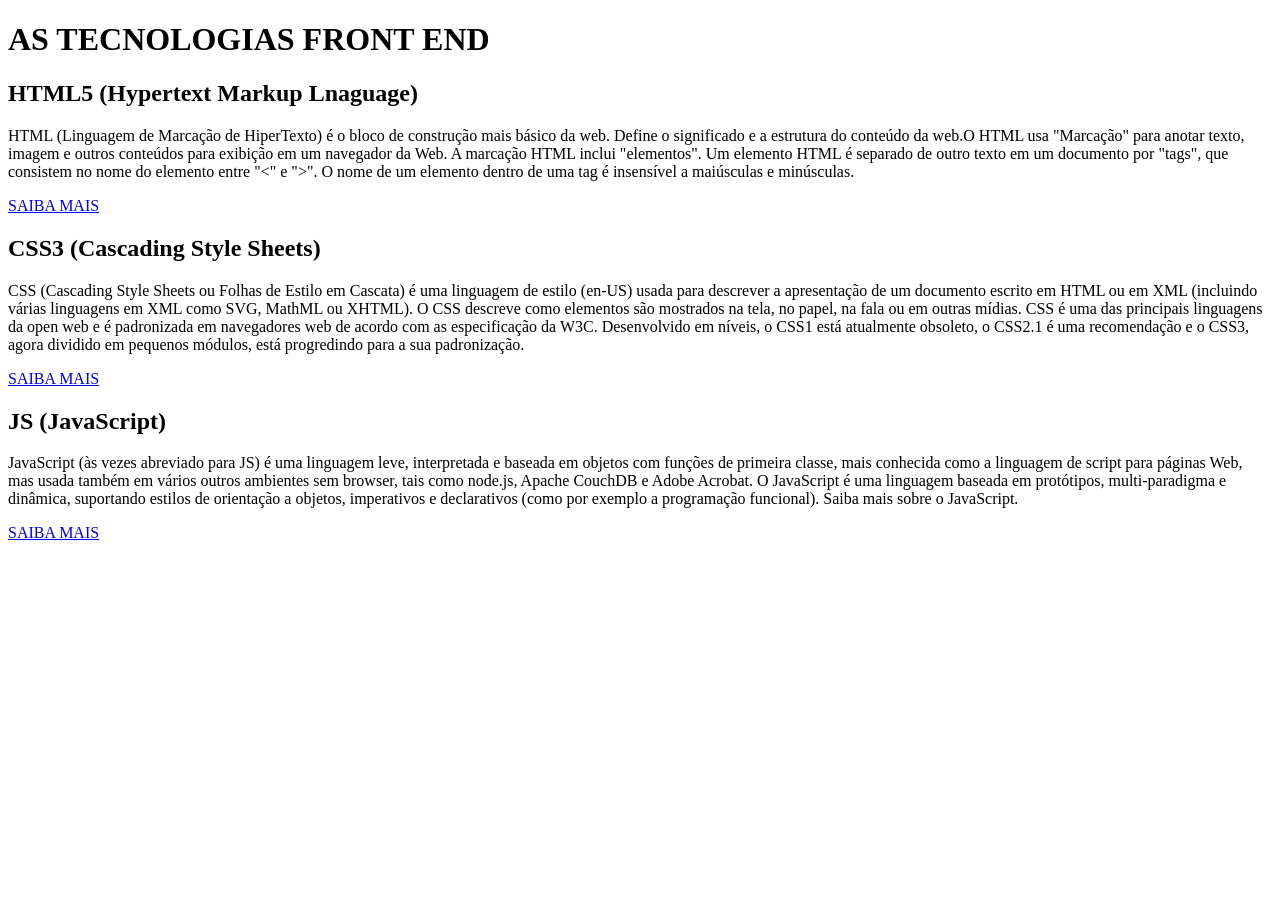
<file: 1-TECNOLOGIAS-FONT-END-V1/index.html>
<!-- DECLARAÇÃO DO DOCUMENTO HTML -->
<!DOCTYPE html>

<!-- ABERTURA DA TAG RAIZ HTML - TODA A ESTRUTURA E ELEMENTOS DO SITE ESTARÁ DENTRO DA ÁREA DE INFLUÊNCIA DESSE TAG -->
<html lang="pt-br">

<!-- ABERTURA DA TAG DE CABEÇALHO -->
<head>

    <!-- DEFINIÇÃO DA TAG META QUE CONFIGURA OS CARACTERES -->
    <meta charset="UTF-8">
    
    <!-- ABETURA/FECHAMENTO DA TAG TITLE QUE DEFINE O TÍTULO DA PÁGINA WEB -->
    <title>TECNOLOGIAS FRONT-END</title>

<!-- FECHAMENTO DA TAG DE CABEÇALHO -->
</head>

<!-- ABERTURA DA TAG DE CORPO DA PÁGINA WEB - TODO O CONTEÚDO FICARÁ AQUI -->
<body>
    
    <!-- ABERTURA/FECHAMENTO DA TAG H1 - TÍTULO PRINCIPAL DA PÁGINA WEB -->
    <h1>AS TECNOLOGIAS FRONT END</h1>

    <!-- ABERTURA/FECHAMENTO DA TAG H2 - TÍTULO SENCUNDÁRIO DA PÁGINA WEB -->
    <h2>HTML5 (Hypertext Markup Lnaguage)</h2>

    <!-- ABERTURA DA TAG DE PARÁGRAFO -->
    <p>
        HTML (Linguagem de Marcação de HiperTexto) é o bloco de construção mais básico da web. Define o significado e a estrutura do conteúdo da web.O HTML usa "Marcação" para anotar texto, imagem e outros conteúdos para exibição em um navegador da Web. A marcação HTML inclui "elementos". Um elemento HTML é separado de outro texto em um documento por "tags", que consistem no nome do elemento entre "<" e ">". O nome de um elemento dentro de uma tag é insensível a maiúsculas e minúsculas.
    <!-- FECHAMENTO DA TAG DE PARÁGRAFO -->
    </p>

    <p>
        <!-- ABERTURA/FECHAMENTO DA TAG DE LINK -->
        <a href="https://developer.mozilla.org/pt-BR/docs/Web/HTML">SAIBA MAIS</a>
    </p>

    <h2>CSS3 (Cascading Style Sheets)</h2>
    <p>
        CSS (Cascading Style Sheets ou Folhas de Estilo em Cascata) é uma linguagem de estilo (en-US) usada para descrever a apresentação de um documento escrito em HTML ou em XML (incluindo várias linguagens em XML como SVG, MathML ou XHTML). O CSS descreve como elementos são mostrados na tela, no papel, na fala ou em outras mídias. CSS é uma das principais linguagens da open web e é padronizada em navegadores web de acordo com as especificação da W3C. Desenvolvido em níveis, o CSS1 está atualmente obsoleto, o CSS2.1 é uma recomendação e o CSS3, agora dividido em pequenos módulos, está progredindo para a sua padronização.
    </p>
    <p><a href="https://developer.mozilla.org/pt-BR/docs/Web/CSS">SAIBA MAIS</a></p>

    <h2>JS (JavaScript)</h2>
    <p>
        JavaScript (às vezes abreviado para JS) é uma linguagem leve, interpretada e baseada em objetos com funções de primeira classe, mais conhecida como a linguagem de script para páginas Web, mas usada também em vários outros ambientes sem browser, tais como node.js, Apache CouchDB e Adobe Acrobat. O JavaScript é uma linguagem baseada em protótipos, multi-paradigma e dinâmica, suportando estilos de orientação a objetos, imperativos e declarativos (como por exemplo a programação funcional). Saiba mais sobre o JavaScript.
    </p>
    <p><a href="https://developer.mozilla.org/pt-BR/docs/Web/JavaScript">SAIBA MAIS</a></p>

<!-- FECHAMENTOI DA TAG DE CORPO DA PÁGINA WEB -->
</body>

<!-- FECHAMENTO DA TAG RAIZ HTML -->
</html>
</file>
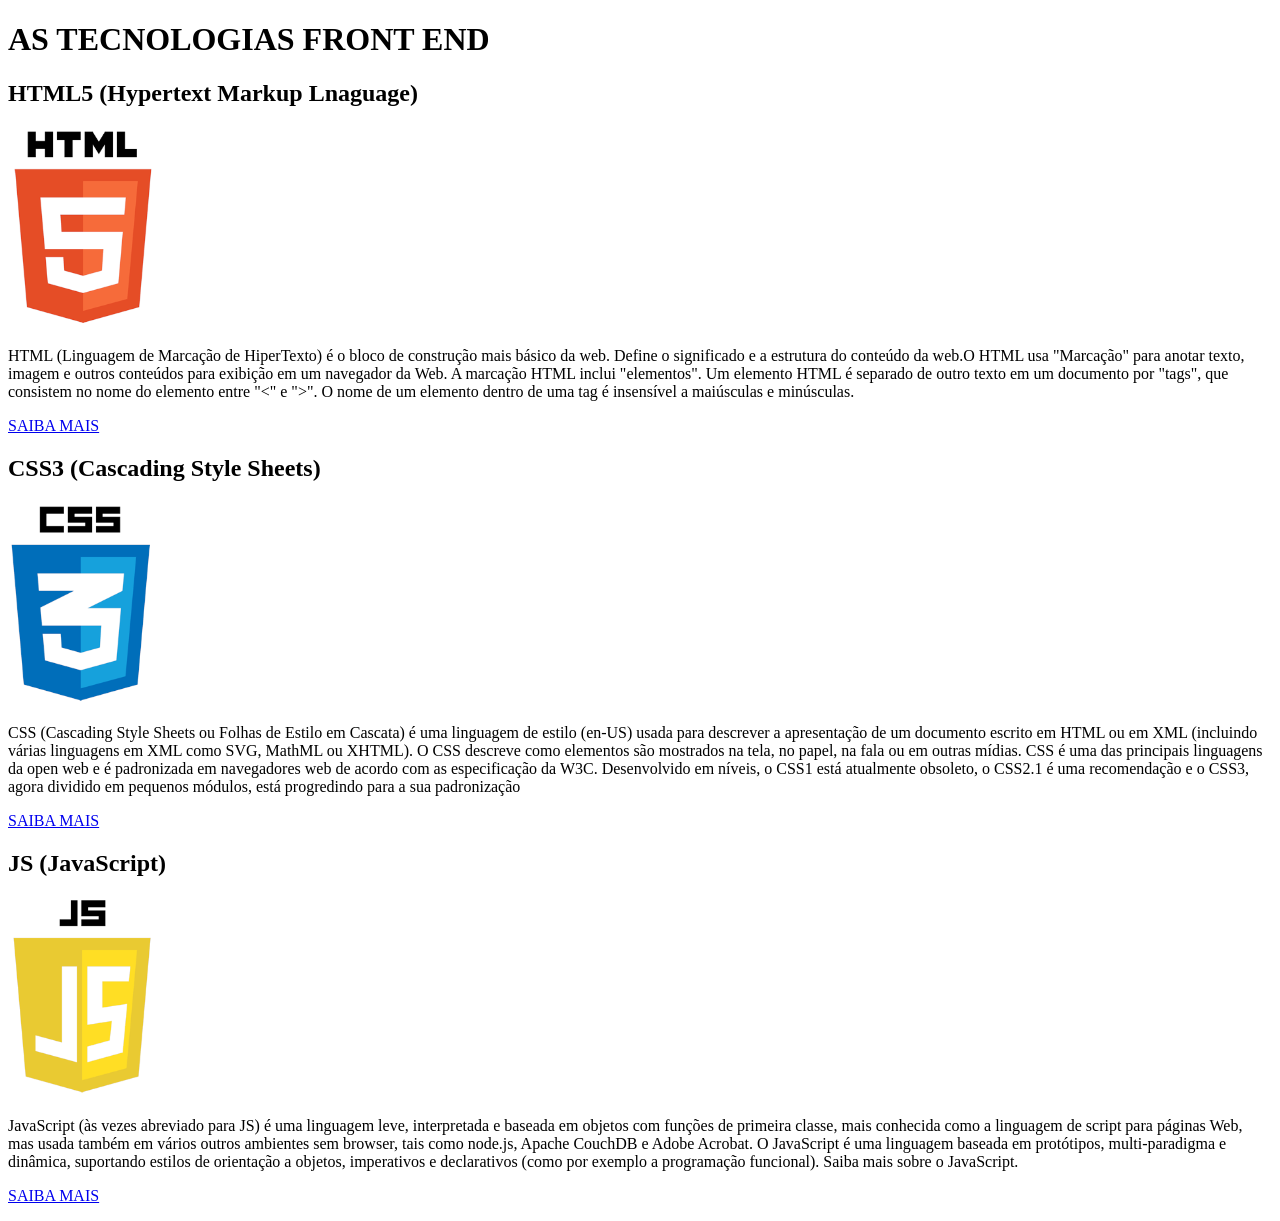
<file: 1-TECNOLOGIAS-FONT-END-V2/index.html>
<!-- DECLARAÇÃO DO DOCUMENTO HTML -->
<!DOCTYPE html>

<!-- ABERTURA DA TAG RAIZ HTML - TODA A ESTRUTURA E ELEMENTOS DO SITE ESTARÁ DENTRO DA ÁREA DE INFLUÊNCIA DESSE TAG -->
<html lang="pt-br">

<!-- ABERTURA DA TAG DE CABEÇALHO -->
<head>

    <!-- DEFINIÇÃO DA TAG META QUE CONFIGURA OS CARACTERES -->
    <meta charset="UTF-8">
    
    <!-- ABETURA/FECHAMENTO DA TAG TITLE QUE DEFINE O TÍTULO DA PÁGINA WEB -->
    <title>TECNOLOGIAS FRONT-END</title>

<!-- FECHAMENTO DA TAG DE CABEÇALHO -->
</head>

<!-- ABERTURA DA TAG DE CORPO DA PÁGINA WEB - TODO O CONTEÚDO FICARÁ AQUI -->
<body>
    
    <!-- ABERTURA/FECHAMENTO DA TAG H1 - TÍTULO PRINCIPAL DA PÁGINA WEB -->
    <h1>AS TECNOLOGIAS FRONT END</h1>

    <!-- ABERTURA/FECHAMENTO DA TAG H2 - TÍTULO SENCUNDÁRIO DA PÁGINA WEB -->
    <h2>HTML5 (Hypertext Markup Lnaguage)</h2>

    <img src="./img/HMTL.png" alt="LOGO HTML" title="LOGO HTML" width="150">

    <!-- ABERTURA DA TAG DE PARÁGRAFO -->
    <p>
        HTML (Linguagem de Marcação de HiperTexto) é o bloco de construção mais básico da web. Define o significado e a estrutura do conteúdo da web.O HTML usa "Marcação" para anotar texto, imagem e outros conteúdos para exibição em um navegador da Web. A marcação HTML inclui "elementos". Um elemento HTML é separado de outro texto em um documento por "tags", que consistem no nome do elemento entre "<" e ">". O nome de um elemento dentro de uma tag é insensível a maiúsculas e minúsculas.
    <!-- FECHAMENTO DA TAG DE PARÁGRAFO -->
    </p>

    <p>
        <!-- ABERTURA/FECHAMENTO DA TAG DE LINK -->
        <a href="https://developer.mozilla.org/pt-BR/docs/Web/HTML">SAIBA MAIS</a>
    </p>

    <h2>CSS3 (Cascading Style Sheets)</h2>

    <img src="./img/CSS.png" alt="LOGO CSS" title="LOGO CSS" width="150">

    <p>
        CSS (Cascading Style Sheets ou Folhas de Estilo em Cascata) é uma linguagem de estilo (en-US) usada para descrever a apresentação de um documento escrito em HTML ou em XML (incluindo várias linguagens em XML como SVG, MathML ou XHTML). O CSS descreve como elementos são mostrados na tela, no papel, na fala ou em outras mídias. CSS é uma das principais linguagens da open web e é padronizada em navegadores web de acordo com as especificação da W3C. Desenvolvido em níveis, o CSS1 está atualmente obsoleto, o CSS2.1 é uma recomendação e o CSS3, agora dividido em pequenos módulos, está progredindo para a sua padronização
    </p>
    <p><a href="https://developer.mozilla.org/pt-BR/docs/Web/CSS">SAIBA MAIS</a></p>

    <h2>JS (JavaScript)</h2>

    <img src="./img/JS.png" alt="LOGO JS" title="LOGO JS" width="150">

    <p>
        JavaScript (às vezes abreviado para JS) é uma linguagem leve, interpretada e baseada em objetos com funções de primeira classe, mais conhecida como a linguagem de script para páginas Web, mas usada também em vários outros ambientes sem browser, tais como node.js, Apache CouchDB e Adobe Acrobat. O JavaScript é uma linguagem baseada em protótipos, multi-paradigma e dinâmica, suportando estilos de orientação a objetos, imperativos e declarativos (como por exemplo a programação funcional). Saiba mais sobre o JavaScript.
    </p>
    <p><a href="https://developer.mozilla.org/pt-BR/docs/Web/JavaScript">SAIBA MAIS</a></p>

<!-- FECHAMENTOI DA TAG DE CORPO DA PÁGINA WEB -->
</body>

<!-- FECHAMENTO DA TAG RAIZ HTML -->
</html>
</file>
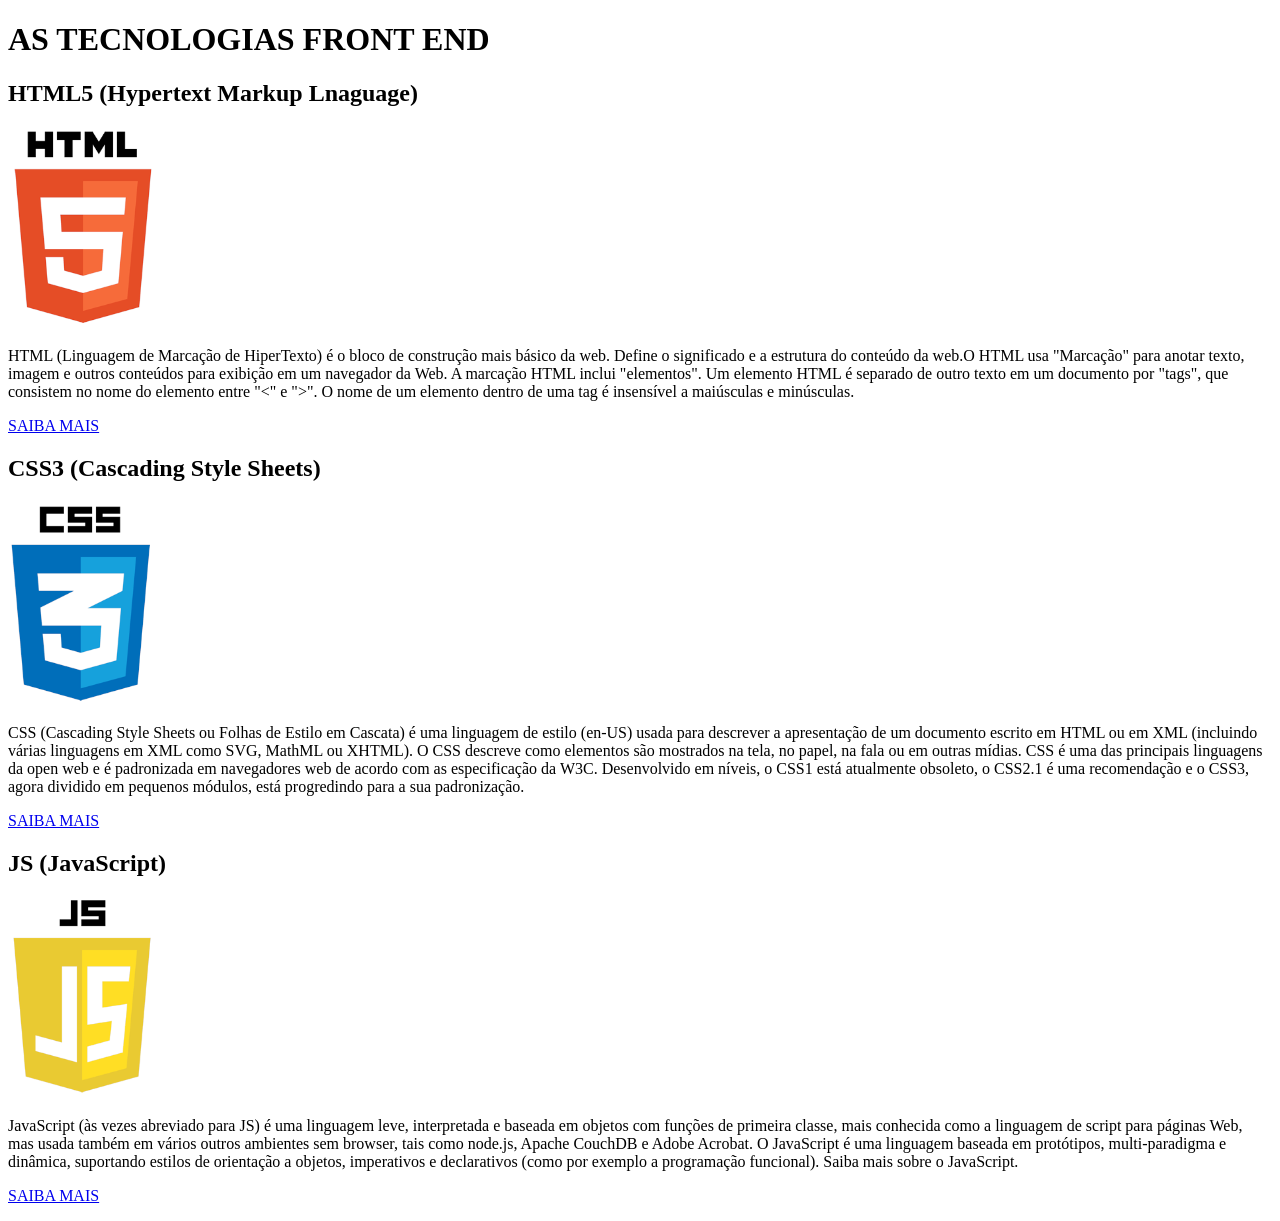
<file: 1-TECNOLOGIAS-FONT-END-V3/index.html>
<!-- DECLARAÇÃO DO DOCUMENTO HTML -->
<!DOCTYPE html>

<!-- ABERTURA DA TAG RAIZ HTML - TODA A ESTRUTURA E ELEMENTOS DO SITE ESTARÁ DENTRO DA ÁREA DE INFLUÊNCIA DESSE TAG -->
<html lang="pt-br">

<!-- ABERTURA DA TAG DE CABEÇALHO -->
<head>

    <!-- DEFINIÇÃO DA TAG META QUE CONFIGURA OS CARACTERES -->
    <meta charset="UTF-8">
    
    <!-- ABETURA/FECHAMENTO DA TAG TITLE QUE DEFINE O TÍTULO DA PÁGINA WEB -->
    <title>TECNOLOGIAS FRONT-END</title>

    <!-- IMPORTAÇÃO DO ARQUIVO CSS -->
    <!-- <link rel="stylesheet" href="./estilos.css"> -->

    
<!-- FECHAMENTO DA TAG DE CABEÇALHO -->
</head>

<!-- ABERTURA DA TAG DE CORPO DA PÁGINA WEB - TODO O CONTEÚDO FICARÁ AQUI -->
<body
    
    <!-- ABERTURA/FECHAMENTO DA TAG H1 - TÍTULO PRINCIPAL DA PÁGINA WEB -->
    <h1>AS TECNOLOGIAS FRONT END</h1>

    <!-- ABERTURA/FECHAMENTO DA TAG H2 - TÍTULO SENCUNDÁRIO DA PÁGINA WEB -->
    <h2>HTML5 (Hypertext Markup Lnaguage)</h2>

    <img src="./img/HMTL.png" alt="LOGO HTML" title="LOGO HTML" width="150">

    <!-- ABERTURA DA TAG DE PARÁGRAFO -->
    <p class ="fundo-borda">
        HTML (Linguagem de Marcação de HiperTexto) é o bloco de construção mais básico da web. Define o significado e a estrutura do conteúdo da web.O HTML usa "Marcação" para anotar texto, imagem e outros conteúdos para exibição em um navegador da Web. A marcação HTML inclui "elementos". Um elemento HTML é separado de outro texto em um documento por "tags", que consistem no nome do elemento entre "<" e ">". O nome de um elemento dentro de uma tag é insensível a maiúsculas e minúsculas.
    <!-- FECHAMENTO DA TAG DE PARÁGRAFO -->
    </p>

    <!-- <p>  -->
        <!-- ABERTURA/FECHAMENTO DA TAG DE LINK -->
        <a href="https://developer.mozilla.org/pt-BR/docs/Web/HTML">SAIBA MAIS</a>
    </p>

    <h2>CSS3 (Cascading Style Sheets)</h2>

    <img src="./img/CSS.png" alt="LOGO CSS" title="LOGO CSS" width="150">

    <p>
        CSS (Cascading Style Sheets ou Folhas de Estilo em Cascata) é uma linguagem de estilo (en-US) usada para descrever a apresentação de um documento escrito em HTML ou em XML (incluindo várias linguagens em XML como SVG, MathML ou XHTML). O CSS descreve como elementos são mostrados na tela, no papel, na fala ou em outras mídias. CSS é uma das principais linguagens da open web e é padronizada em navegadores web de acordo com as especificação da W3C. Desenvolvido em níveis, o CSS1 está atualmente obsoleto, o CSS2.1 é uma recomendação e o CSS3, agora dividido em pequenos módulos, está progredindo para a sua padronização.
    </p>
    <p><a href="https://developer.mozilla.org/pt-BR/docs/Web/CSS">SAIBA MAIS</a></p>

    <h2>JS (JavaScript)</h2>

    <img src="./img/JS.png" alt="LOGO JS" title="LOGO JS" width="150">

    <p>
        JavaScript (às vezes abreviado para JS) é uma linguagem leve, interpretada e baseada em objetos com funções de primeira classe, mais conhecida como a linguagem de script para páginas Web, mas usada também em vários outros ambientes sem browser, tais como node.js, Apache CouchDB e Adobe Acrobat. O JavaScript é uma linguagem baseada em protótipos, multi-paradigma e dinâmica, suportando estilos de orientação a objetos, imperativos e declarativos (como por exemplo a programação funcional). Saiba mais sobre o JavaScript.
    </p>
    <p><a href="https://developer.mozilla.org/pt-BR/docs/Web/JavaScript">SAIBA MAIS</a></p>

<!-- FECHAMENTOI DA TAG DE CORPO DA PÁGINA WEB -->
</body>

<!-- FECHAMENTO DA TAG RAIZ HTML -->
</html>
</file>
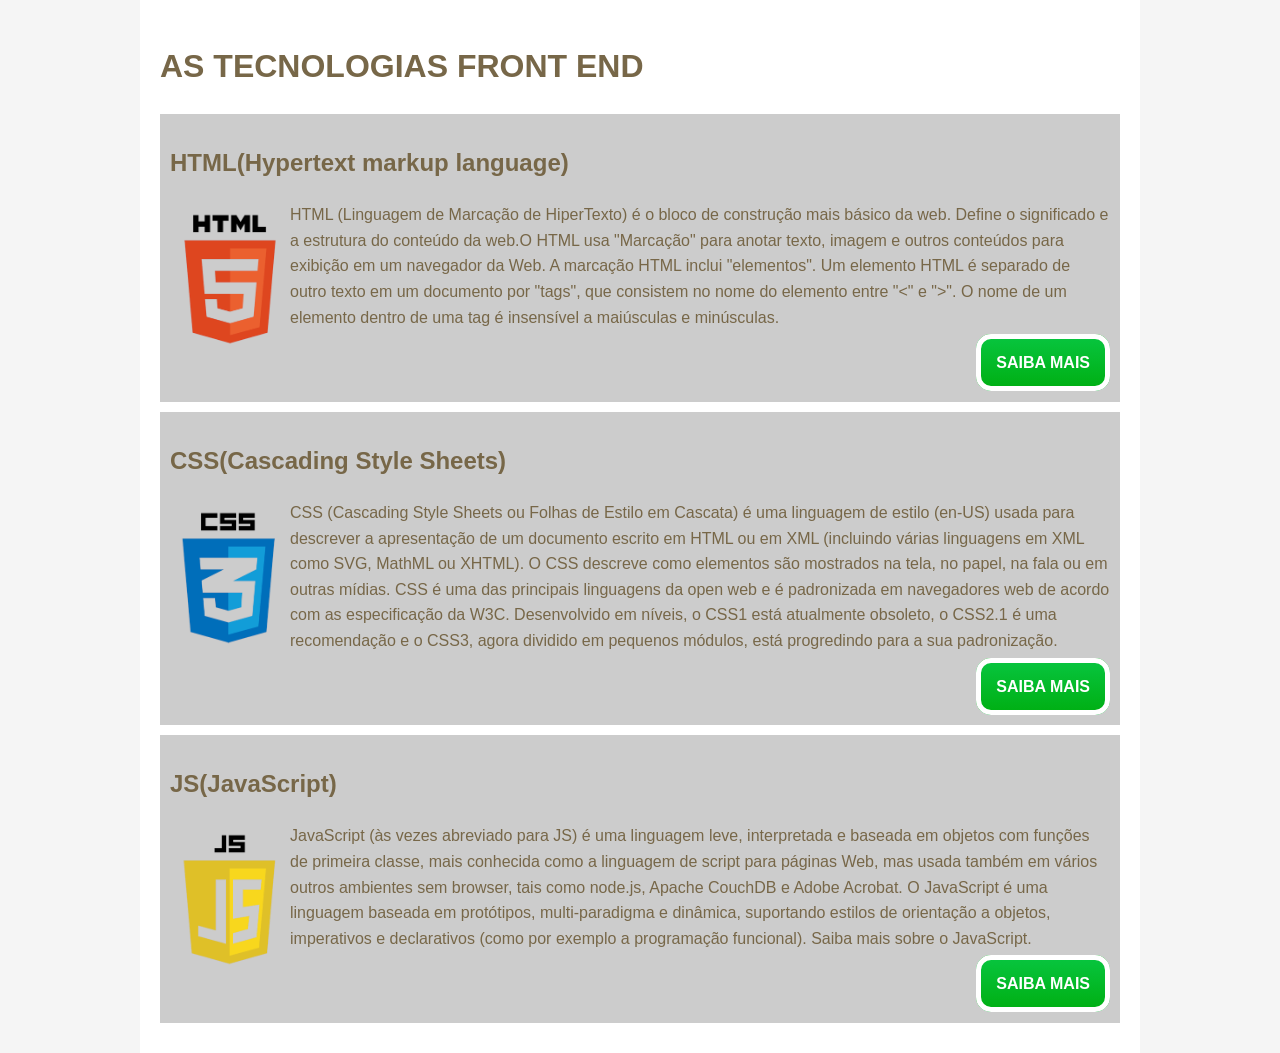
<file: 1-TECNOLOGIAS-FONT-END-V4/index.html>
<!DOCTYPE html>
<html lang="pt-br">
<head>

    <meta charset="UTF-8">
    <meta http-equiv="X-UA-Compatible" content="IE=edge">
    <meta name="viewport" content="width=device-width, initial-scale=1.0">

    <!-- INSERÇÃO DO ARQUIVO CSS -->
    <link rel="stylesheet" href="./estilos.css">

    <!-- DEFINE O TITULO DA PÁGINA -->
    <title>TECNOLOGIAS FRONT-END</title>

</head>
<!-- INICIO DO CORPO DA PÁGINA -->
<body>

    <div class="conteiner">

        <h1>AS TECNOLOGIAS FRONT END</h1>

        <!-- INICIO DO CONTEÚDO HTML -->
        <div class="card">

            <h2>HTML(Hypertext markup language)</h2>

                    <img 
                    src="./img/HMTL.png"
                    alt="LOGO HTML"
                    title="LOGO HTML"
                    width="100"/>
                
                <p>
                    HTML (Linguagem de Marcação de HiperTexto) é o bloco de construção mais básico da web. Define o significado e a estrutura do conteúdo da web.O HTML usa "Marcação" para anotar texto, imagem e outros conteúdos para exibição em um navegador da Web. A marcação HTML inclui "elementos". Um elemento HTML é separado de outro texto em um documento por "tags", que consistem no nome do elemento entre "<" e ">". O nome de um elemento dentro de uma tag é insensível a maiúsculas e minúsculas.

                </p>
            
                <p class="link">
                    <a class="button" href="https://developer.mozilla.org/pt-BR/docs/Web/HTML" target="_blank">SAIBA MAIS</a>
                </p>
            
        </div>
        <!-- FIM DO CONTEÚDO HTML -->

    <!-- INICIO DO CONTEÚDO CSS -->
        <div class="card">

            <h2>CSS(Cascading Style Sheets)</h2>

                <img 
                src="./img/CSS.png"
                alt="LOGO CSS"
                title="LOGO CSS"
                width="100"/>
            
            <p>
                CSS (Cascading Style Sheets ou Folhas de Estilo em Cascata) é uma linguagem de estilo (en-US) usada para descrever a apresentação de um documento escrito em HTML ou em XML (incluindo várias linguagens em XML como SVG, MathML ou XHTML). O CSS descreve como elementos são mostrados na tela, no papel, na fala ou em outras mídias. CSS é uma das principais linguagens da open web e é padronizada em navegadores web de acordo com as especificação da W3C. Desenvolvido em níveis, o CSS1 está atualmente obsoleto, o CSS2.1 é uma recomendação e o CSS3, agora dividido em pequenos módulos, está progredindo para a sua padronização.
            </p>

            <p class="link">
                <a class="button" href="https://developer.mozilla.org/pt-BR/docs/Web/css" target="_blank">SAIBA MAIS</a>
            </p>
            
        </div>
    <!-- FIM DO CONTEÚDO CSS -->

    <!-- INICIO DO CONTEÚDO JAVASCRIPT -->
        <div class="card">
            <h2>JS(JavaScript)</h2>

                    <img 
                    src="./img/JS.png"
                    alt="LOGO JAVASCRIPT"
                    title="LOGO JAVASCRIPT"
                    width="100"/>
                
                <p>
                    JavaScript (às vezes abreviado para JS) é uma linguagem leve, interpretada e baseada em objetos com funções de primeira classe, mais conhecida como a linguagem de script para páginas Web, mas usada também em vários outros ambientes sem browser, tais como node.js, Apache CouchDB e Adobe Acrobat. O JavaScript é uma linguagem baseada em protótipos, multi-paradigma e dinâmica, suportando estilos de orientação a objetos, imperativos e declarativos (como por exemplo a programação funcional). Saiba mais sobre o JavaScript.
                </p>

            <p class="link">
                <a class="button" href="https://developer.mozilla.org/pt-BR/docs/Web/JavaScript" target="_blank">SAIBA MAIS</a>
            </p>
            
        </div>
    <!-- FIM DO CONTEÚDO JAVASCRIPT -->

        <div class="clear"></div>

    </div>
<!-- FIM DO CORPO DA PÁGINA -->
</body>
</html>
</file>
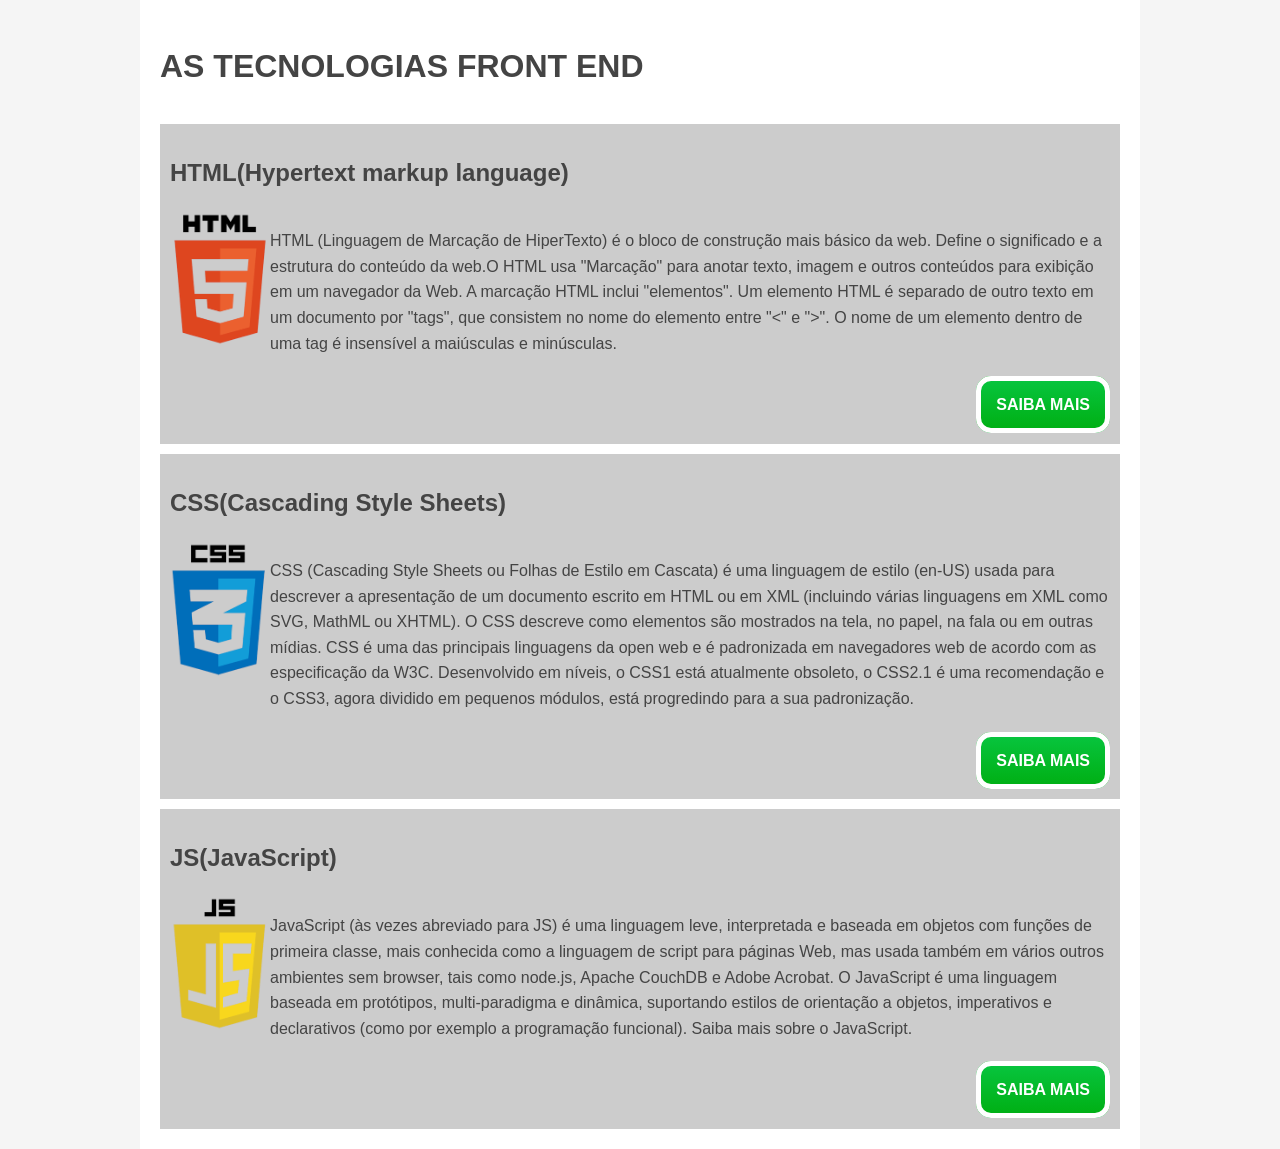
<file: 1-TECNOLOGIAS-FONT-END-V5/index.html>
<!DOCTYPE html>
<html lang="pt-br">
<head>

    <meta charset="UTF-8">
    <meta http-equiv="X-UA-Compatible" content="IE=edge">
    <meta name="viewport" content="width=device-width, initial-scale=1.0">

    <!-- INSERÇÃO DO ARQUIVO CSS -->
    <link rel="stylesheet" href="./estilos.css">

    <!-- DEFINE O TITULO DA PÁGINA -->
    <title>TECNOLOGIAS FRONT-END</title>

</head>
<!-- INICIO DO CORPO DA PÁGINA -->
<body>

    <div class="conteiner">

        <div class="grid-conteiner">

            <div>
                <h1>AS TECNOLOGIAS FRONT END</h1>
            </div>

            <!-- GRID CARD HTML -->
            <div class="grid-card">

                <div class="item-1">
                    <h2>HTML(Hypertext markup language)</h2>
                </div>

                <div class="item-2">
                    <img 
                        src="./img/HMTL.png"
                        alt="LOGO HTML"
                        title="LOGO HTML"
                        width="100"/>
                </div>

                <div class="item-3">
                    <p>
                        HTML (Linguagem de Marcação de HiperTexto) é o bloco de construção mais básico da web. Define o significado e a estrutura do conteúdo da web.O HTML usa "Marcação" para anotar texto, imagem e outros conteúdos para exibição em um navegador da Web. A marcação HTML inclui "elementos". Um elemento HTML é separado de outro texto em um documento por "tags", que consistem no nome do elemento entre "<" e ">". O nome de um elemento dentro de uma tag é insensível a maiúsculas e minúsculas.
    
                    </p>

                </div>

                <div class="item-4">

                    <p class="link">
                        <a class="button" href="https://developer.mozilla.org/pt-BR/docs/Web/HTML" target="_blank">SAIBA MAIS</a>
                    </p>

                </div>

            </div>

            <!-- GRID CARD CSS -->
            <div class="grid-card">

                <div class="item-1">
                    <h2>CSS(Cascading Style Sheets)</h2>
                </div>

                <div class="item-2">
                    <img 
                        src="./img/CSS.png"
                        alt="LOGO CSS"
                        title="LOGO CSS"
                        width="100"/>
                </div>

                <div class="item-3">
                    <p>
                        CSS (Cascading Style Sheets ou Folhas de Estilo em Cascata) é uma linguagem de estilo (en-US) usada para descrever a apresentação de um documento escrito em HTML ou em XML (incluindo várias linguagens em XML como SVG, MathML ou XHTML). O CSS descreve como elementos são mostrados na tela, no papel, na fala ou em outras mídias. CSS é uma das principais linguagens da open web e é padronizada em navegadores web de acordo com as especificação da W3C. Desenvolvido em níveis, o CSS1 está atualmente obsoleto, o CSS2.1 é uma recomendação e o CSS3, agora dividido em pequenos módulos, está progredindo para a sua padronização.
                    </p>

                </div>

                <div class="item-4">

                    <p class="link">
                        <a class="button" href="https://developer.mozilla.org/pt-BR/docs/Web/css" target="_blank">SAIBA MAIS</a>
                    </p>

                </div>

            </div>

            <!-- GRID CARD JS -->
            <div class="grid-card">

                <div class="item-1">
                    <h2>JS(JavaScript)</h2>
                </div>

                <div class="item-2">
                    <img 
                        src="./img/JS.png"
                        alt="LOGO JAVASCRIPT"
                        title="LOGO JAVASCRIPT"
                        width="100"/>
                </div>

                <div class="item-3">
                    <p>
                        JavaScript (às vezes abreviado para JS) é uma linguagem leve, interpretada e baseada em objetos com funções de primeira classe, mais conhecida como a linguagem de script para páginas Web, mas usada também em vários outros ambientes sem browser, tais como node.js, Apache CouchDB e Adobe Acrobat. O JavaScript é uma linguagem baseada em protótipos, multi-paradigma e dinâmica, suportando estilos de orientação a objetos, imperativos e declarativos (como por exemplo a programação funcional). Saiba mais sobre o JavaScript.
                    </p>

                </div>

                <div class="item-4">

                    <p class="link">
                        <a class="button" href="https://developer.mozilla.org/pt-BR/docs/Web/JavaScript" target="_blank">SAIBA MAIS</a>
                    </p>

                </div>

            </div>

        </div>

    </div>
<!-- FIM DO CORPO DA PÁGINA -->
</body>
</html>
</file>
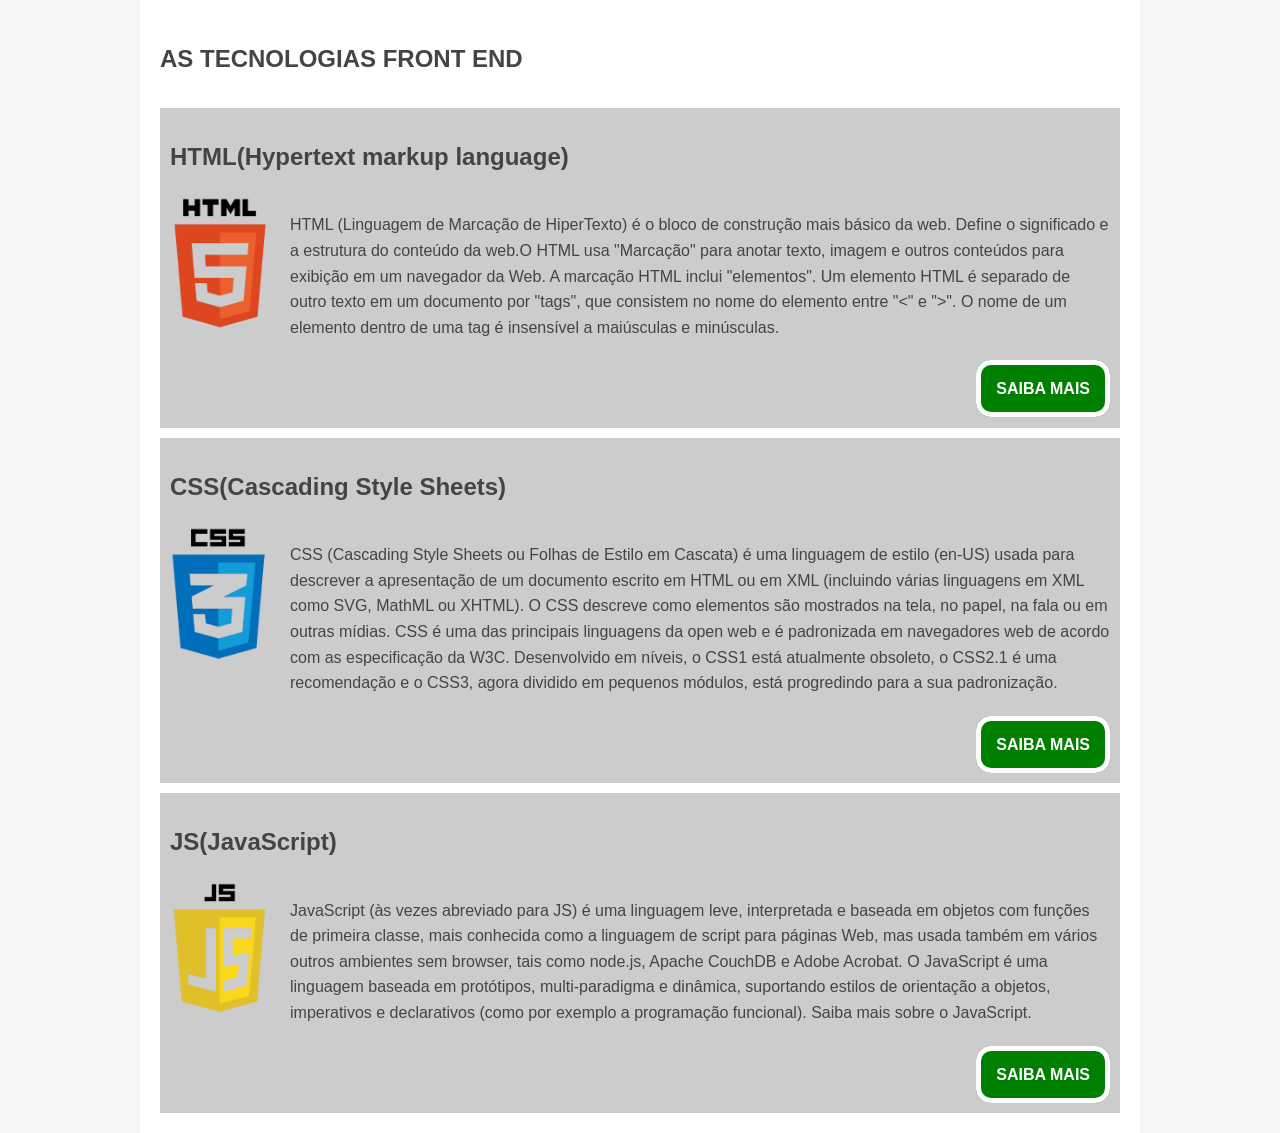
<file: 1-TECNOLOGIAS-FONT-END-V6/index.html>
<!DOCTYPE html>
<html lang="pt-br">
<head>
    <meta charset="UTF-8">
    <meta http-equiv="X-UA-Compatible" content="IE=edge">
    <meta name="viewport" content="width=device-width, initial-scale=1.0">

    <!-- INSERÇÃO DO ARQUIVO CSS -->
    <link rel="stylesheet" href="./estilos.css">

    <!-- DEFINE O TITULO DA PÁGINA -->
    <title>TECNOLOGIAS FRONT-END</title>

</head>

    <!-- INICIO DO CORPO DA PÁGINA -->
    <body>

        <main>

            <!-- INICIO DO GRID CONTAINER PRINCIPAL -->
            <section>

                <header>
                    <h1>AS TECNOLOGIAS FRONT END</h1>
                </header>
                

                <!-- INICIO DO CONTEÚDO HTML -->
                <article>
                    
                    <h2 class="grid-item-1">HTML(Hypertext markup language)</h2>
                    
                    <figure class="grid-item-2">
                        <img 
                            src="./img/HMTL.png"
                            alt="LOGO HTML"
                            title="LOGO HTML"
                            width="100"
                        />
                    </figure>
                    
                    <p class="grid-item-3">
                        HTML (Linguagem de Marcação de HiperTexto) é o bloco de construção mais básico da web. Define o significado e a estrutura do conteúdo da web.O HTML usa "Marcação" para anotar texto, imagem e outros conteúdos para exibição em um navegador da Web. A marcação HTML inclui "elementos". Um elemento HTML é separado de outro texto em um documento por "tags", que consistem no nome do elemento entre "<" e ">". O nome de um elemento dentro de uma tag é insensível a maiúsculas e minúsculas.
                    </p>

                    <div class="grid-item-4">
                        <p class="link">
                            <a class="button" href="https://developer.mozilla.org/pt-BR/docs/Web/HTML">SAIBA MAIS</a>
                        </p>
                    </div>
                    
                </article>
                <!-- FIM DO CONTEÚDO HTML -->

                <!-- INICIO DO CONTEÚDO CSS -->
                <article>

                    <h2 class="grid-item-1">CSS(Cascading Style Sheets)</h2>

                    <figure class="grid-item-2">
                        <img 
                            src="./img/CSS.png"
                            alt="LOGO CSS"
                            title="LOGO CSS"
                            width="100"
                        />
                    </figure>
                    
                    <p class="grid-item-3">
                        CSS (Cascading Style Sheets ou Folhas de Estilo em Cascata) é uma linguagem de estilo (en-US) usada para descrever a apresentação de um documento escrito em HTML ou em XML (incluindo várias linguagens em XML como SVG, MathML ou XHTML). O CSS descreve como elementos são mostrados na tela, no papel, na fala ou em outras mídias. CSS é uma das principais linguagens da open web e é padronizada em navegadores web de acordo com as especificação da W3C. Desenvolvido em níveis, o CSS1 está atualmente obsoleto, o CSS2.1 é uma recomendação e o CSS3, agora dividido em pequenos módulos, está progredindo para a sua padronização.
                    </p>

                    <div class="grid-item-4">
                        <p class="link">
                            <a class="button" href="https://developer.mozilla.org/pt-BR/docs/Web/css">SAIBA MAIS</a>
                        </p>
                    </div>

                </article>
                <!-- FIM DO CONTEÚDO CSS -->

                <!-- INICIO DO CONTEÚDO JAVASCRIPT -->
                <article>

                    <h2 class="grid-item-1">JS(JavaScript)</h2>
                    
                    <figure class="grid-item-3">
                        <img 
                            src="./img/JS.png"
                            alt="LOGO JAVASCRIPT"
                            title="LOGO JAVASCRIPT"
                            width="100"
                        />
                    </figure>
                    
                    <p class="grid-item-3">
                        JavaScript (às vezes abreviado para JS) é uma linguagem leve, interpretada e baseada em objetos com funções de primeira classe, mais conhecida como a linguagem de script para páginas Web, mas usada também em vários outros ambientes sem browser, tais como node.js, Apache CouchDB e Adobe Acrobat. O JavaScript é uma linguagem baseada em protótipos, multi-paradigma e dinâmica, suportando estilos de orientação a objetos, imperativos e declarativos (como por exemplo a programação funcional). Saiba mais sobre o JavaScript.
                    </p>

                    <div class="grid-item-4">
                        <p class="link">
                            <a class="button" href="https://developer.mozilla.org/pt-BR/docs/Web/JavaScript">SAIBA MAIS</a>
                        </p>
                    </div>
            
                </article>
                <!-- FIM DO CONTEÚDO JAVASCRIPT -->
            
            </section>
            
        </main>
    <!-- FIM DO CORPO DA PÁGINA -->
    </body>

</html>
</file>
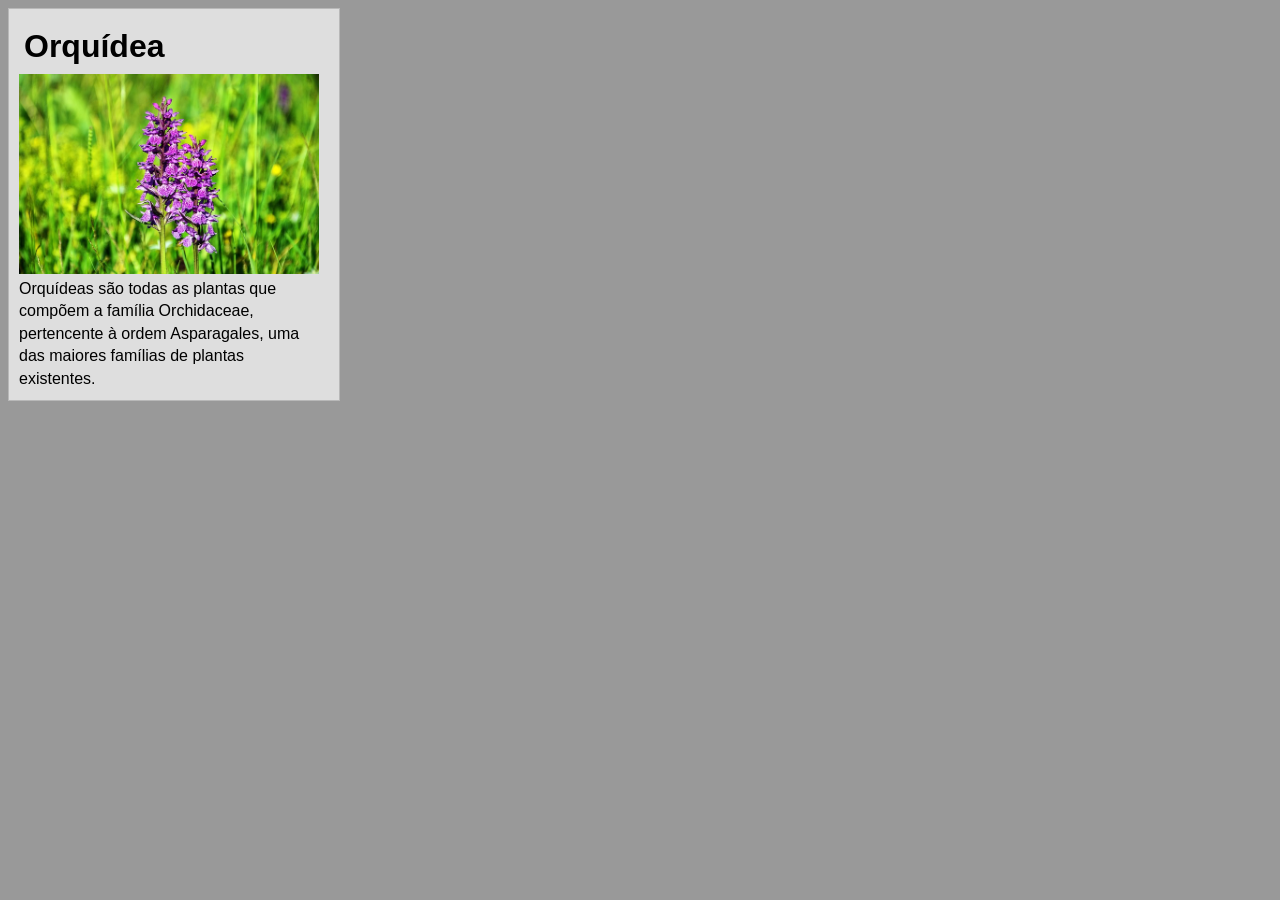
<file: 2 - BOXMODEL-V1/index.html>
<!DOCTYPE html>

<html lang="en">

<head>

    <meta charset="UTF-8">
    <meta http-equiv="X-UA-Compatible" content="IE=edge">
    <meta name="viewport" content="width=device-width, initial-scale=1.0">

    <link rel="stylesheet" href="./estilos.css">

    <title>BOX MODEL - V1</title>

</head>

<body>

    <div class="card">

        <div class="text title">
            <h1>orquídea</h1>
        </div>

        <img src="./img/orquidea.jpg" alt="Imagem de uma orquídea" title="Imagem de uma orquídea">

        <div class="text">
            Orquídeas são todas as plantas que compõem a família Orchidaceae, pertencente à ordem Asparagales, uma das maiores famílias de plantas existentes.
        </div>

    </div>
    
</body>

</html>
</file>
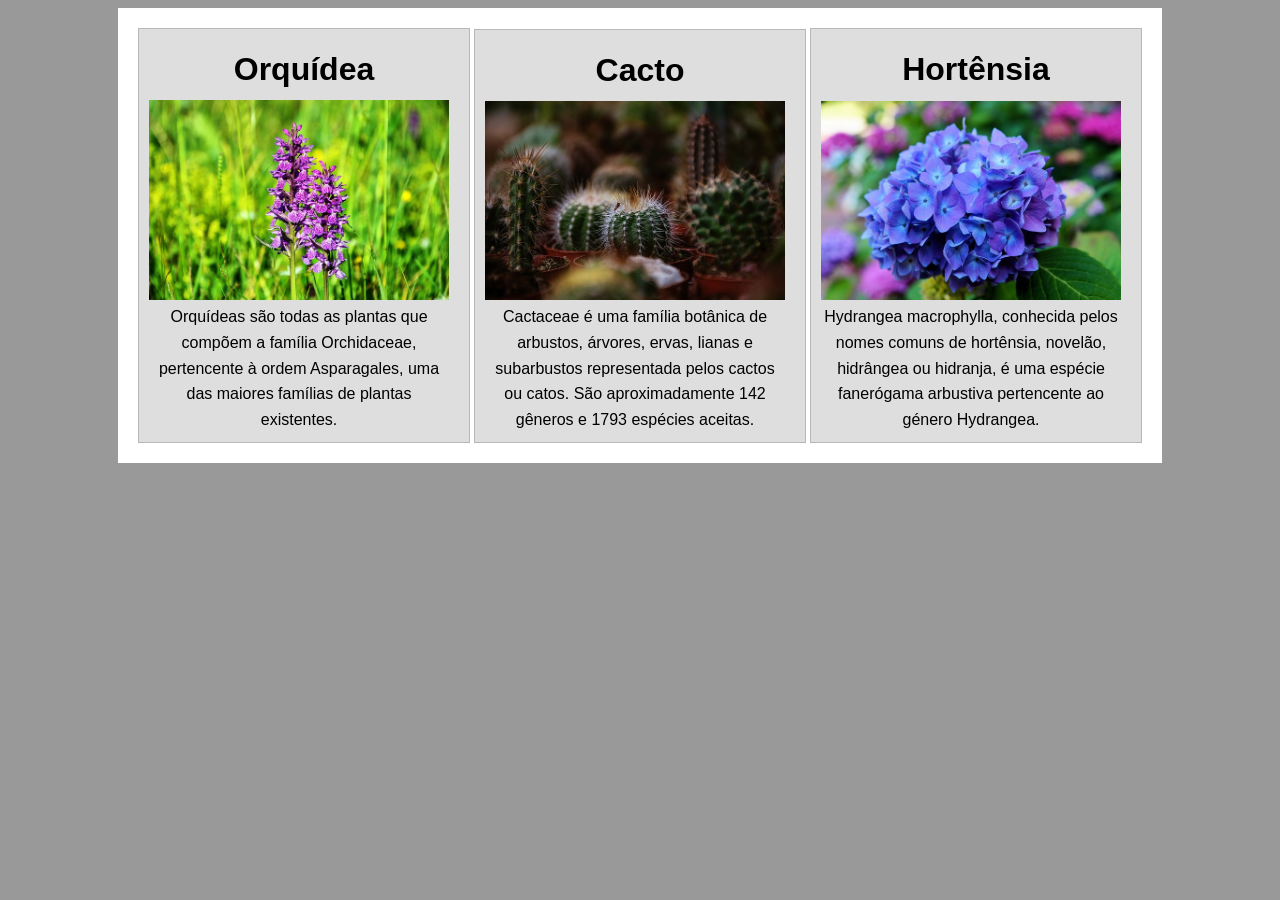
<file: 2 - BOXMODEL-V2 - float/index.html>
<!DOCTYPE html>

<html lang="en">

<head>

    <meta charset="UTF-8">
    <meta http-equiv="X-UA-Compatible" content="IE=edge">
    <meta name="viewport" content="width=device-width, initial-scale=1.0">

    <link rel="stylesheet" href="./estilos.css">

    <title>BOX MODEL - V1</title>

</head>

<body>


    <div class="container">

        <div class="card">
            <div class="text title">
                <h1>orquídea</h1>
            </div>
            <img src="./img/orquidea.jpg" alt="Imagem de uma orquídea" title="Imagem de uma orquídea">
            <div class="text">
                Orquídeas são todas as plantas que compõem a família Orchidaceae, pertencente à ordem Asparagales, uma das maiores famílias de plantas existentes.
            </div>
        </div>
    
        <div class="card">
            <div class="text title">
                <h1>cacto</h1>
            </div>
            <img src="./img/cacto.jpg" alt="Imagem de uma orquídea" title="Imagem de uma orquídea">
            <div class="text">
                Cactaceae é uma família botânica de arbustos, árvores, ervas, lianas e subarbustos representada pelos cactos ou catos. São aproximadamente 142 gêneros e 1793 espécies aceitas.
            </div>
        </div>
    
        <div class="card">
            <div class="text title">
                <h1>hortênsia</h1>
            </div>
            <img src="./img/hortensia.jpg" alt="Imagem de uma orquídea" title="Imagem de uma orquídea">
            <div class="text">
                Hydrangea macrophylla, conhecida pelos nomes comuns de hortênsia, novelão, hidrângea ou hidranja, é uma espécie fanerógama arbustiva pertencente ao género Hydrangea.
            </div>
        </div>

    </div>

</body>

</html>
</file>
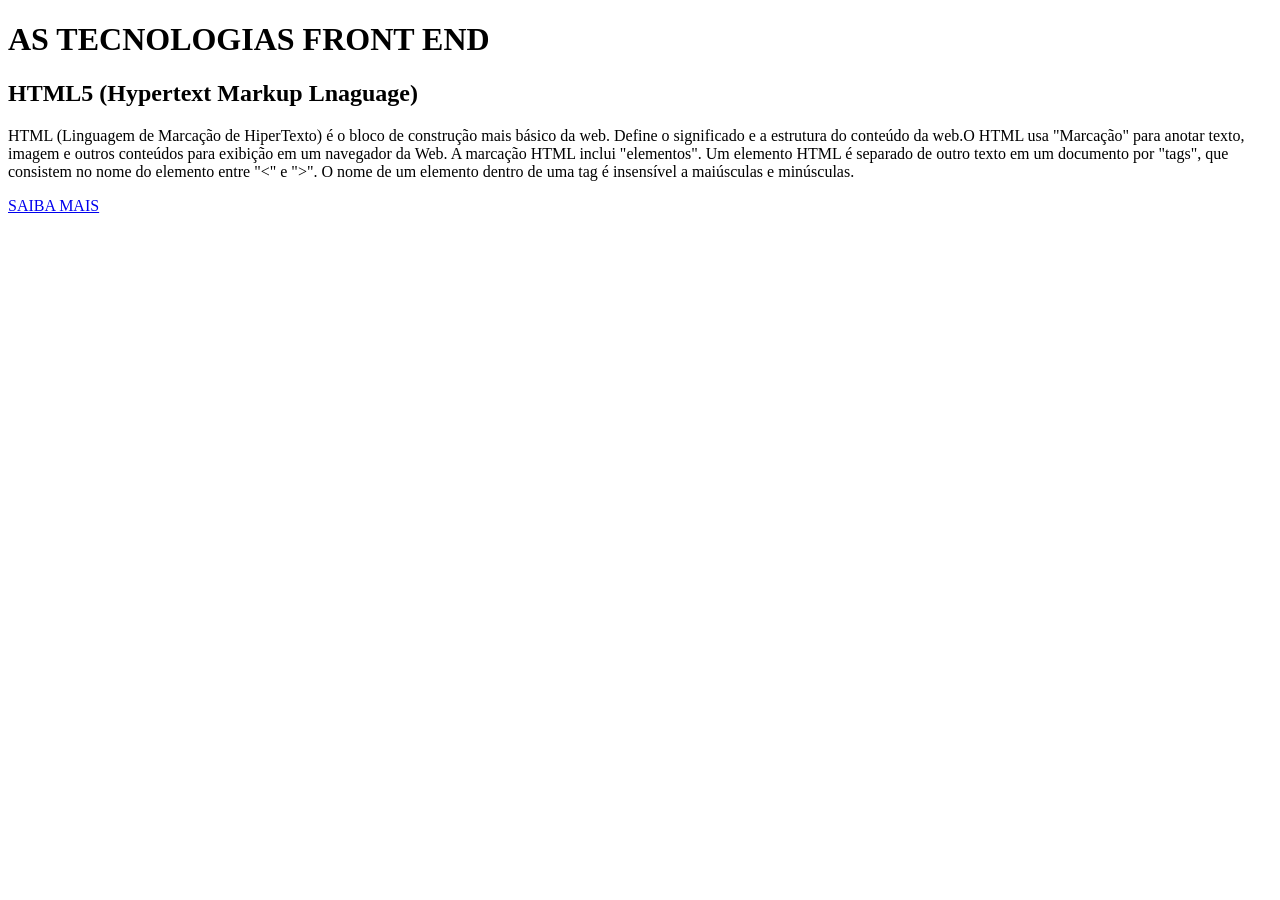
<file: 1-TECNOLOGIAS-FONT-END-V1/aula/index.html>
<!DOCTYPE html>
<html lang="pt-br">

<head>
    <meta charset="UTF-8">
    <title>TECNOLOGIAS FRONT-END</title>
</head>

<body>

    <h1>AS TECNOLOGIAS FRONT END</h1>

    <h2>HTML5 (Hypertext Markup Lnaguage)</h2>

    <p>
        HTML (Linguagem de Marcação de HiperTexto) é o bloco de construção mais básico da web. Define o significado e a estrutura do conteúdo da web.O HTML usa "Marcação" para anotar texto, imagem e outros conteúdos para exibição em um navegador da Web. A marcação HTML inclui "elementos". Um elemento HTML é separado de outro texto em um documento por "tags", que consistem no nome do elemento entre "<" e ">". O nome de um elemento dentro de uma tag é insensível a maiúsculas e minúsculas.
    
    </p>

    <a href="https://developer.mozilla.org/pt-BR/docs/Web/HTML">SAIBA MAIS</a>

</body>

</html>
</file>
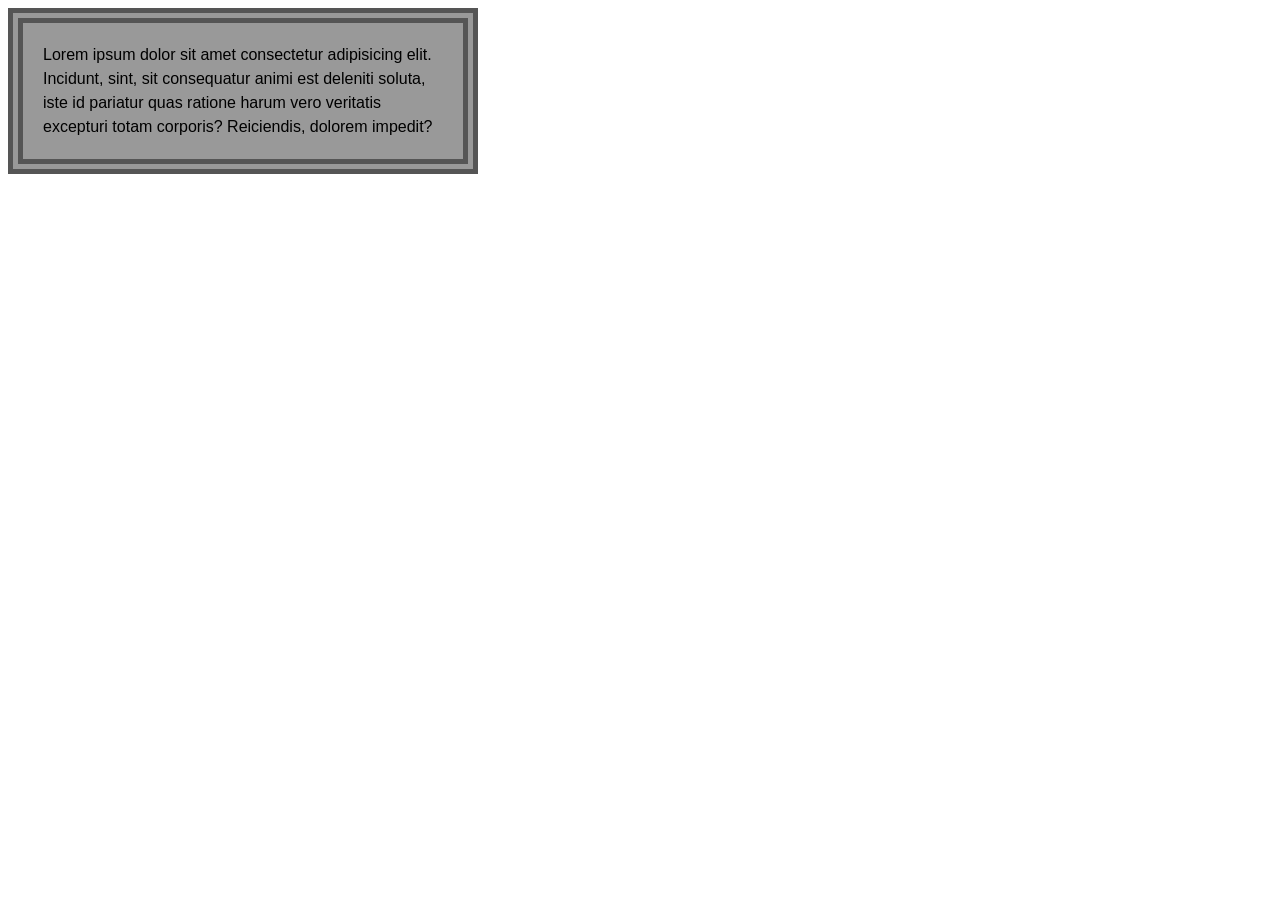
<file: 2 - BOXMODEL - BASE/border.html>
<!DOCTYPE html>

<html lang="en">

<head>

    <meta charset="UTF-8">
    <meta http-equiv="X-UA-Compatible" content="IE=edge">
    <meta name="viewport" content="width=device-width, initial-scale=1.0">

    <link rel="stylesheet" href="./border.css">
    <title>BOX MODEL - BORDER</title>

</head>

<body>
    <div class="conteiner">
        
        Lorem ipsum dolor sit amet consectetur adipisicing elit. Incidunt, sint, sit consequatur animi est deleniti soluta, iste id pariatur quas ratione harum vero veritatis excepturi totam corporis? Reiciendis, dolorem impedit?

    </div>
</body>

</html>
</file>
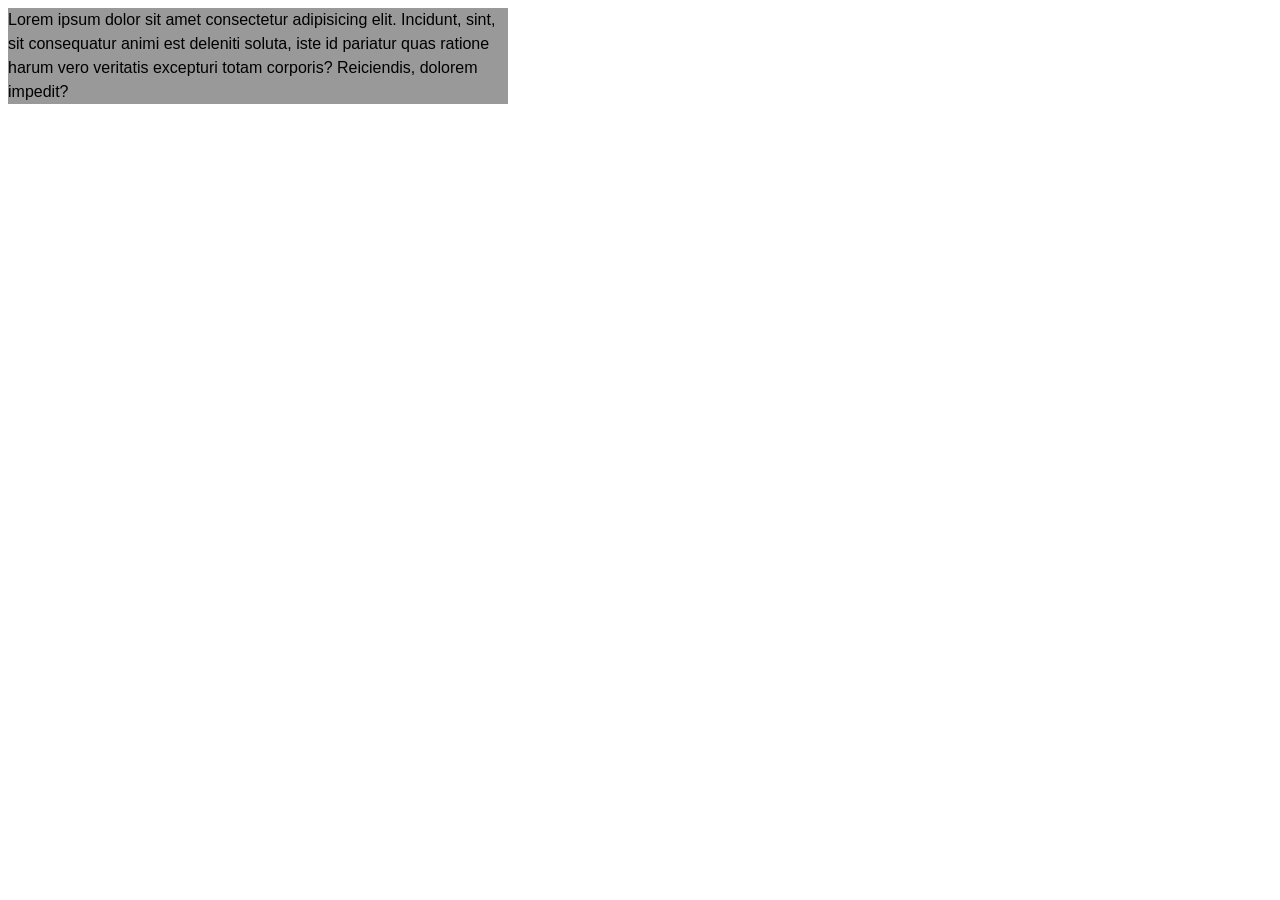
<file: 2 - BOXMODEL - BASE/cotent.html>
<!DOCTYPE html>

<html lang="en">

<head>

    <meta charset="UTF-8">
    <meta http-equiv="X-UA-Compatible" content="IE=edge">
    <meta name="viewport" content="width=device-width, initial-scale=1.0">

    <link rel="stylesheet" href="./content.css">
    <title>BOX MODEL - CONTENT</title>

</head>

<body>
    <div class="conteiner">
        
        Lorem ipsum dolor sit amet consectetur adipisicing elit. Incidunt, sint, sit consequatur animi est deleniti soluta, iste id pariatur quas ratione harum vero veritatis excepturi totam corporis? Reiciendis, dolorem impedit?

    </div>
</body>

</html>
</file>
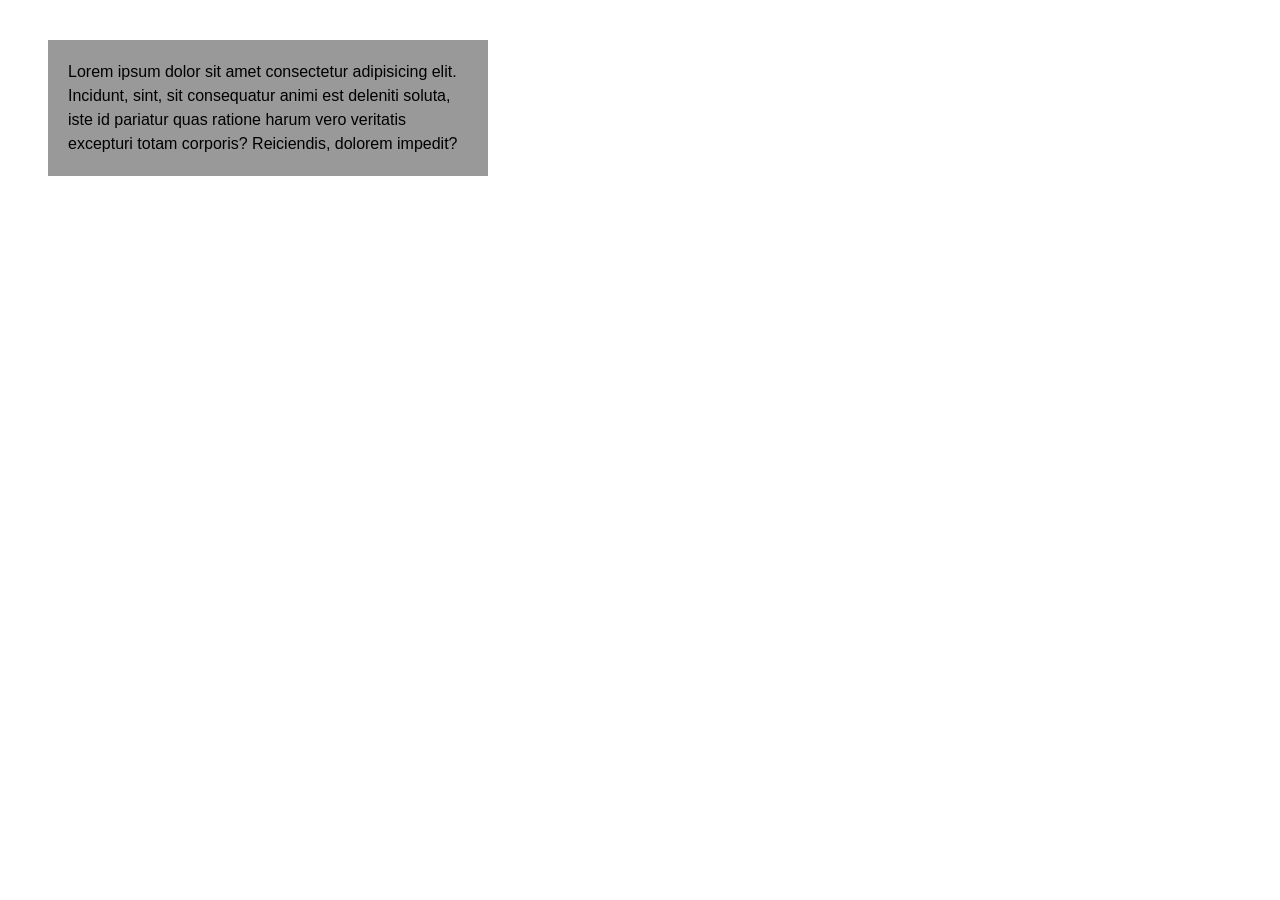
<file: 2 - BOXMODEL - BASE/margin.html>
<!DOCTYPE html>

<html lang="en">

<head>

    <meta charset="UTF-8">
    <meta http-equiv="X-UA-Compatible" content="IE=edge">
    <meta name="viewport" content="width=device-width, initial-scale=1.0">

    <link rel="stylesheet" href="./margin.css">
    <title>BOX MODEL - MARGIN</title>

</head>

<body>
    <div class="conteiner">
        
        Lorem ipsum dolor sit amet consectetur adipisicing elit. Incidunt, sint, sit consequatur animi est deleniti soluta, iste id pariatur quas ratione harum vero veritatis excepturi totam corporis? Reiciendis, dolorem impedit?

    </div>
</body>

</html>
</file>
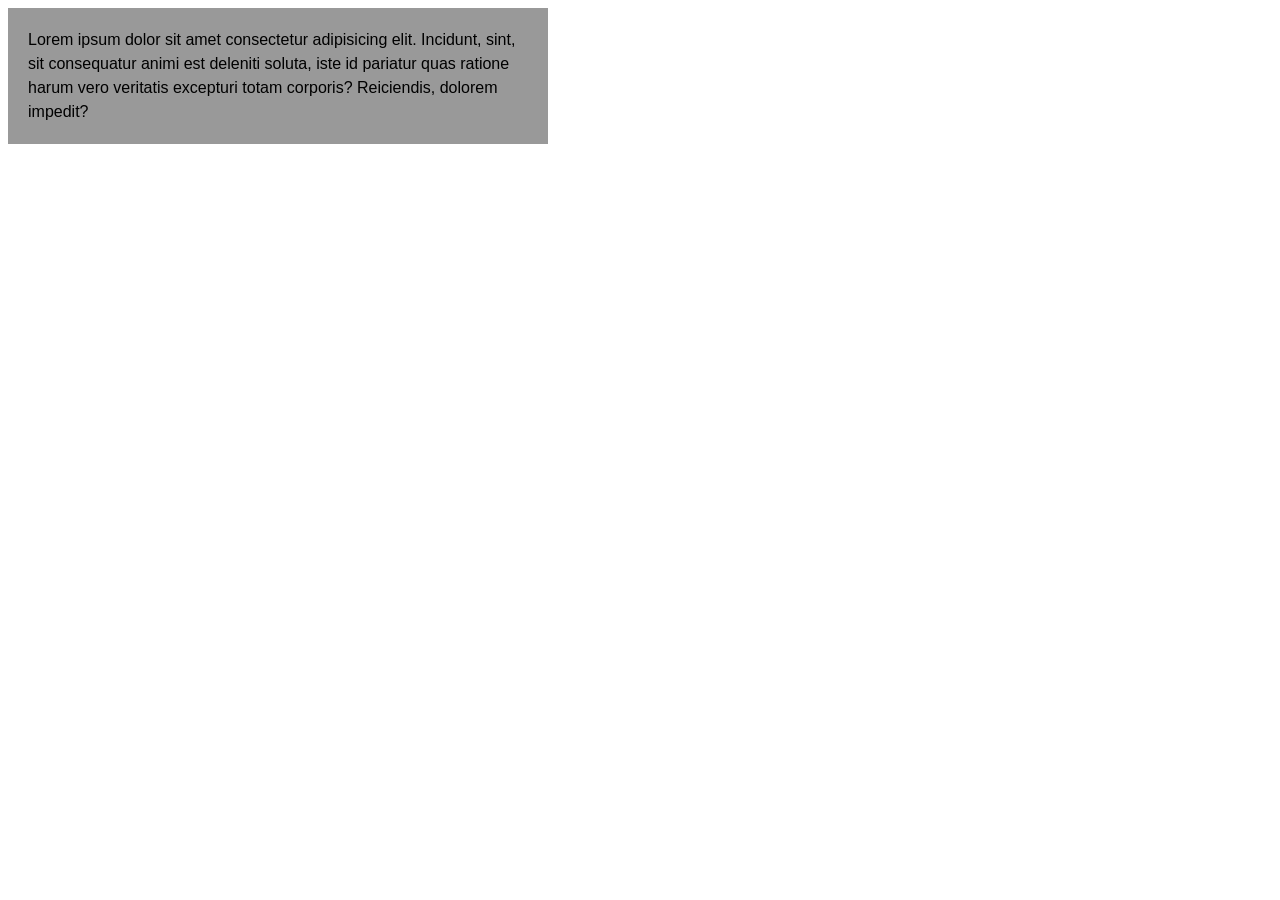
<file: 2 - BOXMODEL - BASE/padding.html>
<!DOCTYPE html>

<html lang="en">

<head>

    <meta charset="UTF-8">
    <meta http-equiv="X-UA-Compatible" content="IE=edge">
    <meta name="viewport" content="width=device-width, initial-scale=1.0">

    <link rel="stylesheet" href="./padding.css">
    <title>BOX MODEL - PADDING</title>

</head>

<body>
    <div class="conteiner">
        
        Lorem ipsum dolor sit amet consectetur adipisicing elit. Incidunt, sint, sit consequatur animi est deleniti soluta, iste id pariatur quas ratione harum vero veritatis excepturi totam corporis? Reiciendis, dolorem impedit?

    </div>
</body>

</html>
</file>
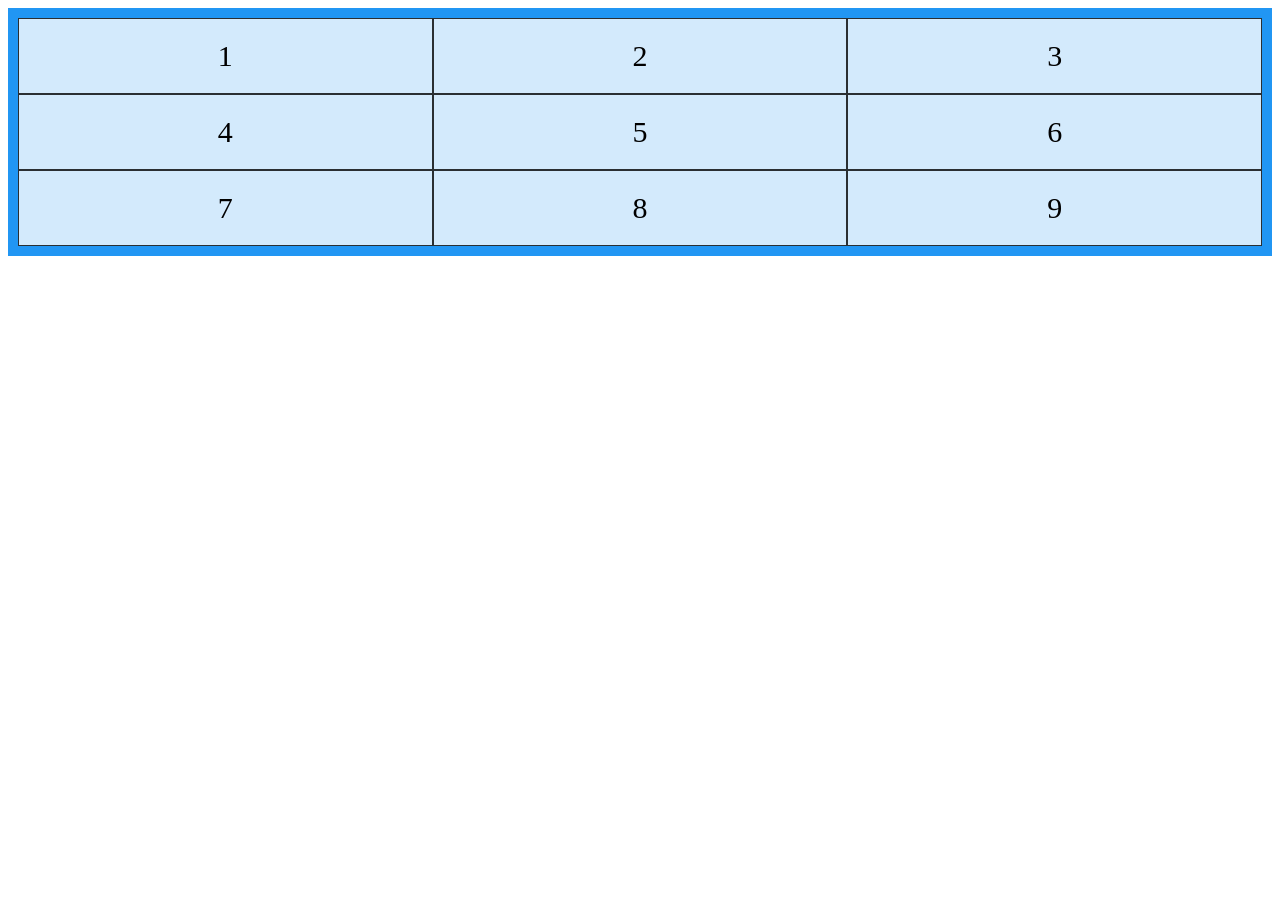
<file: 3-1 - GRID LAYOUT/1-grid-base.html>
<!DOCTYPE html>

<html lang="pt-br">

<head>

    <meta charset="UTF-8">
    <meta http-equiv="X-UA-Compatible" content="IE=edge">
    <meta name="viewport" content="width=device-width, initial-scale=1.0">
    
    <link rel="stylesheet" href="./1-grid-base.css">
    
    <title>GRID LAYOUT - BASE</title>

</head>

<body>

    <div class="grid-container">

        <div class="grid-item">1</div>
        <div class="grid-item">2</div>
        <div class="grid-item">3</div>
        <div class="grid-item">4</div>
        <div class="grid-item">5</div>
        <div class="grid-item">6</div>
        <div class="grid-item">7</div>
        <div class="grid-item">8</div>
        <div class="grid-item">9</div>

    </div>

</body>

</html>
</file>
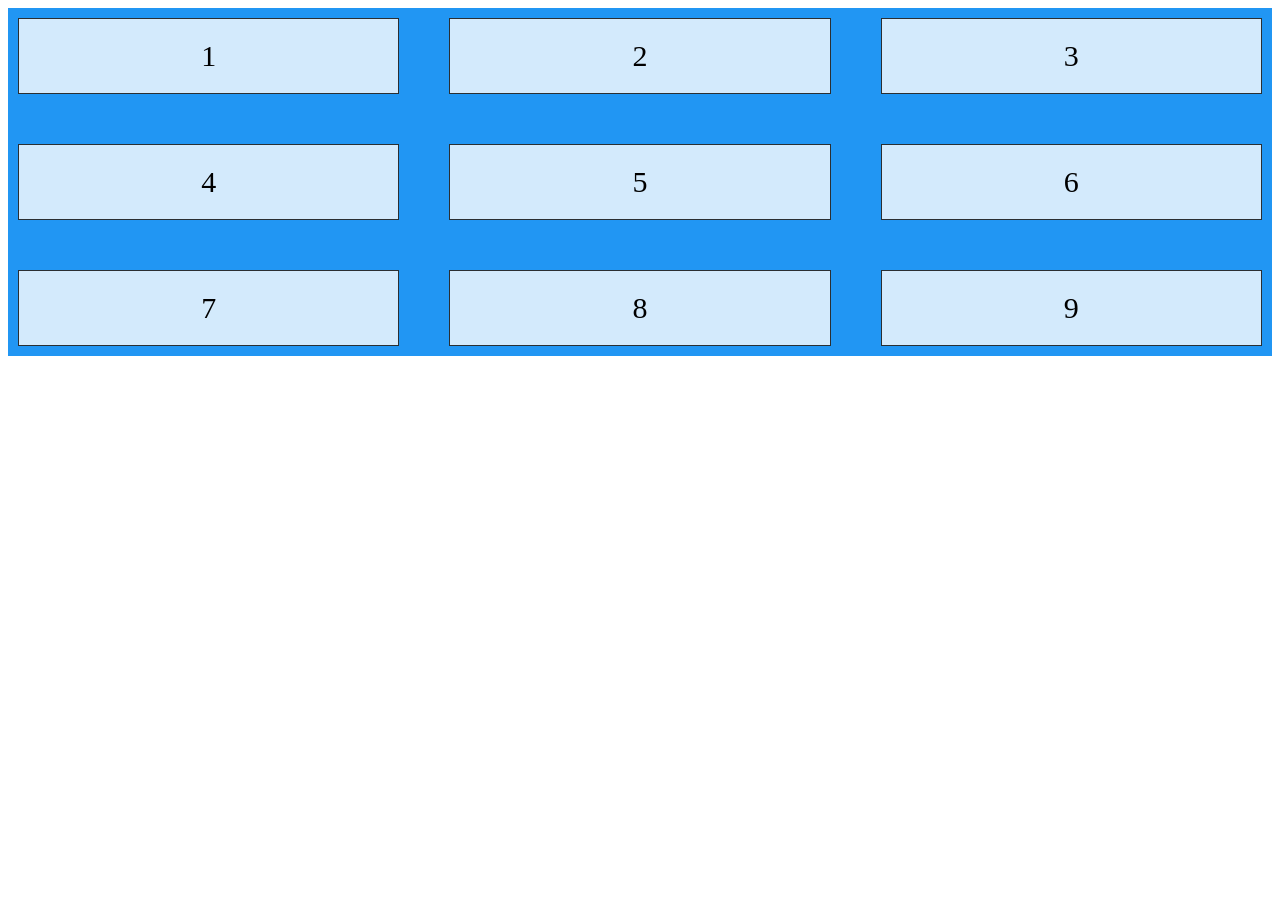
<file: 3-1 - GRID LAYOUT/2-grid-gap.html>
<!DOCTYPE html>

<html lang="pt-br">

<head>

    <meta charset="UTF-8">
    <meta http-equiv="X-UA-Compatible" content="IE=edge">
    <meta name="viewport" content="width=device-width, initial-scale=1.0">
    
    <link rel="stylesheet" href="./2-grid-gap.css">
    
    <title>GRID LAYOUT - GAP</title>

</head>

<body>

    <div class="grid-container">

        <div class="grid-item">1</div>
        <div class="grid-item">2</div>
        <div class="grid-item">3</div>
        <div class="grid-item">4</div>
        <div class="grid-item">5</div>
        <div class="grid-item">6</div>
        <div class="grid-item">7</div>
        <div class="grid-item">8</div>
        <div class="grid-item">9</div>

    </div>

</body>

</html>
</file>
<file: 1-TECNOLOGIAS-FONT-END-V3/estilos.css>
body{
    font-family: Verdana, Geneva, Tahoma, sans-serif;
    font-size: 16px;
    color: #444;
    line-height: 1.6;
    background-color: #f5f5ff;
}
   .fundo-cinza{
    background-color: #444;
    padding: 20px;
}

    #fundo-borda{
        background-color: #999;
        border: 3px solid #555 
        padding: 20px
    }
</file>
<file: 1-TECNOLOGIAS-FONT-END-V4/estilos.css>
body{
    margin: 0;
    font-family: Verdana, Geneva, Tahoma, sans-serif;
    font-size: 16px;
    color: rgb(119, 103, 72);
    line-height: 1.6;
    background-color: #F5F5F5;
}

.conteiner{
    margin: 0 auto;
    width: 960px;
    padding: 20px;
    background-color: #FFF;
}

.card{
    float: left;
    padding: 10px;
    background-color: #CCC;
    margin-bottom: 10px;
}

.card img{
    float: left;
    margin: 10px;
}

.link{
    margin-top: 20px;
    text-align: right; 
}

.button{
    text-decoration: none;
    border: 5px solid #FFF;
    border-radius: 15px;
    padding: 15px;
    background: linear-gradient(180deg, rgba(7,196,61,1) 0%, rgba(0,176,21,1) 100%);
    color: #FFF;
    font-weight: bold;
}

.clear{
    clear: both;
}
</file>
<file: 1-TECNOLOGIAS-FONT-END-V5/estilos.css>
body{
    margin: 0;
    font-family: Verdana, Geneva, Tahoma, sans-serif;
    font-size: 16px;
    color: #444;
    line-height: 1.6;
    background-color: #F5F5F5;
}

.conteiner{
    margin: 0 auto;
    width: 960px;
    padding: 20px;
    background-color: #FFF;
}

.grid-conteiner{
    display: grid;
    grid-template-columns: auto;
    row-gap: 10px;
}

.grid-card{
    display: grid;
    grid-template-columns: auto auto;
    padding: 10px;
    background-color: #CCC;
}

.item-1{
    grid-column: 1 / span 2;
}

.item-4{
    grid-column: 1 / span 2;
}

.link{
    margin-top: 20px;
    text-align: right;
}

.button{
    text-decoration: none;
    border: 5px solid #FFF;
    border-radius: 15px;
    padding: 15px;
    background: linear-gradient(180deg, rgba(7,196,61,1) 0%, rgba(0,176,21,1) 100%);
    color: #FFF;
    font-weight: bold;
}
</file>
<file: 1-TECNOLOGIAS-FONT-END-V6/estilos.css>
body{
    margin:0;
    font-family: Verdana, Geneva, Tahoma, sans-serif;
    font-size: 16px;
    color: #444;
    line-height: 1.6;
    background-color: #F5F5F5;
}

main{
    margin: 0 auto;
    width: 960px;
    padding: 20px;
    background-color:#FFF;
}

section{
    display: grid;
    grid-template-columns: auto;
    row-gap: 10px;
}

article{
    display: grid;
    grid-template-columns: auto auto;
    column-gap: 20px;
    padding: 10px;
    background-color: #CCC;
}

.grid-item-1{
    grid-column: 1 / span 2;
}

.grid-item-4{
    grid-column: 1 / span 2;
}

.button{
    text-decoration: none;
    background-color: green;
    color: #FFF;
    padding: 15px;
    border: 5px solid #FFF;
    border-radius: 15px;
    font-weight: bold;

}

.link{
    margin-top: 20px;
    text-align: right;
}

figure{
    margin:0;
}
</file>
<file: 2 - BOXMODEL-V1/estilos.css>
body{
    background-color: #999;
}

img{
    width: 300px;
}

h1{
    margin: 0;
    padding: 0;
}

.card{
    padding: 10px;
    background-color: #DEDEDE;
    width: max-content;
    border: 1px solid #B8B8B8;
}

.title{
    font-weight: bold;
    text-transform: capitalize;
    padding: 5px;
}

.text{
    font-family: Arial, Helvetica, sans-serif;
    font-size: 16px;
    text-align: left;
    line-height: 1.4;
    width: 300px;
}
</file>
<file: 2 - BOXMODEL-V2 - float/estilos.css>
body{
    background-color: #999;
}

img{
    width: 300px;
}

h1{
    margin: 0;
    padding: 0;
}

.container{
    margin: 0 auto;
    width: max-content;
    padding: 20px;
    background-color: #FFF;
}

.card{
    padding: 10px;
    background-color: #DEDEDE;
    width: max-content;
    border: 1px solid #B8B8B8;
    display: inline-block;
}

.title{
    font-weight: bold;
    text-transform: capitalize;
    padding: 5px;
}

.text{
    font-family: Arial, Helvetica, sans-serif;
    font-size: 16px;
    text-align: center;
    line-height: 1.6;
    width: 300px;
}
</file>
<file: 2 - BOXMODEL - BASE/border.css>
.conteiner{
    background-color: #999;
    width: 400px;
    font-family: Arial, Helvetica, sans-serif;
    line-height: 1.5;

    /*APLICAÇÃO DE PADDING DE TOPO, BASE, DIREITA E ESQUERDA*/
    padding: 20px;

    /*APLICAÇÃO DE BORDER: 
        - TOPO, BASE, DIREITA E ESQUERDA;
        - TAMANHO DE LINHA DE 5 PIXELS;
        - ESTILO DE LINHA SÓLIDA;
        - COR CINZA ESCURO;
    */
    border: 15px double #555;

}
</file>
<file: 2 - BOXMODEL - BASE/content.css>
.conteiner{
    background-color: #999;
    width: 500px;
    font-family: Arial, Helvetica, sans-serif;
    line-height: 1.5;
}
</file>
<file: 2 - BOXMODEL - BASE/margin.css>
.conteiner{
    background-color: #999;
    width: 400px;
    font-family: Arial, Helvetica, sans-serif;
    line-height: 1.5;

    /*APLICAÇÃO DE PADDING DE TOPO, BASE, DIREITA E ESQUERDA*/
    padding: 20px;

    /*APLICAÇÃO DE BORDER: 
        - TOPO, BASE, DIREITA E ESQUERDA;
        - TAMANHO DE LINHA DE 5 PIXELS;
        - ESTILO DE LINHA SÓLIDA;
        - COR CINZA ESCURO;
    */
    /* border: 5px solid #555; */

    /* APLICAÇÃO DE MARGEM AO TOPO E A ESQUERDA*/
     /* margin-top: 40px; */
     /* margin-left: 40px; */

    /* APLICAÇÃO DE MARGEM AO TOPO E A ESQUERDA*/
    margin: 40px;
    
}
</file>
<file: 2 - BOXMODEL - BASE/padding.css>
.conteiner{
    background-color: #999;
    width: 500px;
    font-family: Arial, Helvetica, sans-serif;
    line-height: 1.5;

    /*
    APLICAÇÃO DE PADDING DE TOPO
    APLICAÇÃO DE PADDING A DIREITA
    APLICAÇÃO DE PADDING NA BASE
    APLICAÇÃO DE PADDING A ESQUERDA
    */
    /* padding-top: 20px;
    padding-right: 20px;
    padding-bottom: 20px;
    padding-left: 20px; */

    /*
    APLICAÇÃO DE PADDING DE TOPO E BASE
    APLICAÇÃO DE PADDING DE DIREITA E ESQUERDA
    */
    padding: 10px 25px;

    /*
    APLICAÇÃO DE PADDING DE TOPO, BASE, DIREITA E ESQUERDA
    */
    padding: 20px;

}
</file>
<file: 3-1 - GRID LAYOUT/1-grid-base.css>
.grid-container{
    display: grid;
    /* display: inline-grid; */
    grid-template-columns: auto auto auto;
    /* grid-template-columns: 200px 400px auto; */
    /* grid-template-rows: 200px 400px; */
    background-color: #2196F3;
    padding: 10px;
}

.grid-item{
    background-color: rgba(255, 255, 255, 0.8);
    border: 1px solid rgba(0, 0, 0, 0.8);
    padding: 20px;
    font-size: 30px;
    text-align: center;
}
</file>
<file: 3-1 - GRID LAYOUT/2-grid-gap.css>
.grid-container{

    display: grid;
    /* display: inline-grid; */

    grid-template-columns: auto auto auto;

    column-gap: 50px;
    row-gap: 50px;
    /*gap: 50px;*/

    background-color: #2196F3;
    padding: 10px;

}

.grid-item{
    background-color: rgba(255, 255, 255, 0.8);
    border: 1px solid rgba(0, 0, 0, 0.8);
    padding: 20px;
    font-size: 30px;
    text-align: center;
}
</file>
